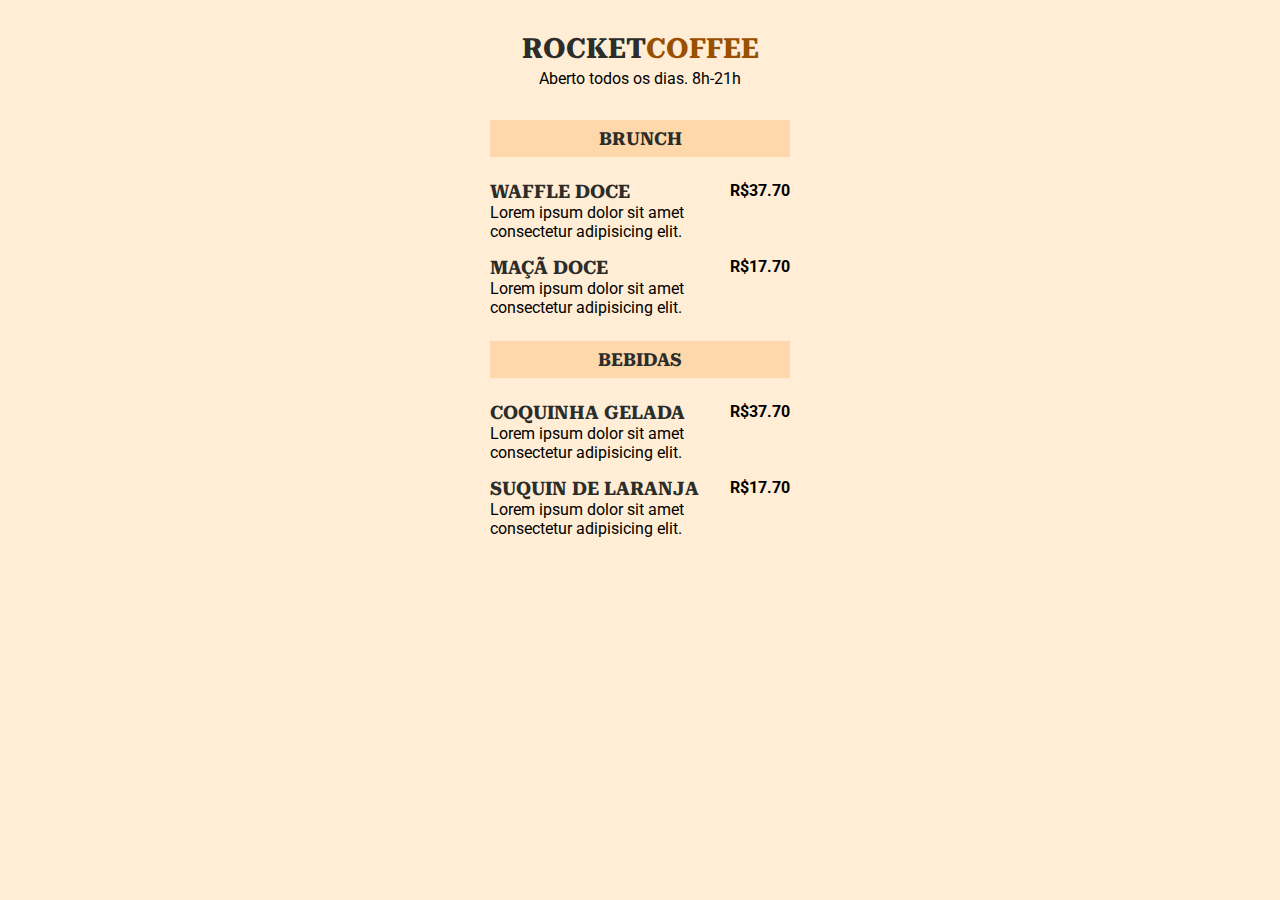
<file: index.html>
<!DOCTYPE html>
<html lang="pt-br">
  <head>

<link rel="preconnect" href="https://fonts.googleapis.com">
<link rel="preconnect" href="https://fonts.gstatic.com" crossorigin>
<link href="https://fonts.googleapis.com/css2?family=Roboto&family=Roboto+Serif:opsz,wght@8..144,700&display=swap" rel="stylesheet">


  <meta charset="UTF-8">
  <meta name="viewport" content="width=device-width, initial-scale=1.0">
      <title>RocketCoffee</title>
  </head>


   <link rel="stylesheet" href="./style.css">
  <body>
    
    <header>
      <h1>Rocket<span>Coffee </span> </h1>
      <p>Aberto todos os dias. 8h-21h</p> 
    </header>

   <section>
     <h2>Brunch</h2> 
    
     <ul>
       <li>
           <div class="Details">
             <h3 class="Product">Waffle doce</h3>
             <p class="Description"> 
               Lorem ipsum dolor sit amet consectetur adipisicing elit. 
             </p>
           </div>

           <strong class="Price">
             R$37.70
           </strong>      
       </li>

       <li>
           <div class="Details">
             <h3 class="Product">Maçã doce</h3>
             <p class="Description"> 
               Lorem ipsum dolor sit amet consectetur adipisicing elit. 
             </p>
           </div>

           <strong class="Price">
             R$17.70
           </strong>      
       </li>
     </ul>

   </section>

     <section>
     <h2>Bebidas</h2> 
    
     <ul>
       <li>
           <div class="Details">
             <h3 class="Product">Coquinha gelada</h3>
             <p class="Description"> 
               Lorem ipsum dolor sit amet consectetur adipisicing elit. 
             </p>
           </div>

           <strong class="Price">
             R$37.70
           </strong>      
       </li>

       <li>
           <div class="Details">
             <h3 class="Product">Suquin de laranja</h3>
             <p class="Description"> 
               Lorem ipsum dolor sit amet consectetur adipisicing elit. 
             </p>
           </div>

           <strong class="Price">
             R$17.70
           </strong>      
       </li>
     </ul>

   </section>

  </body>
  </html>
</file>
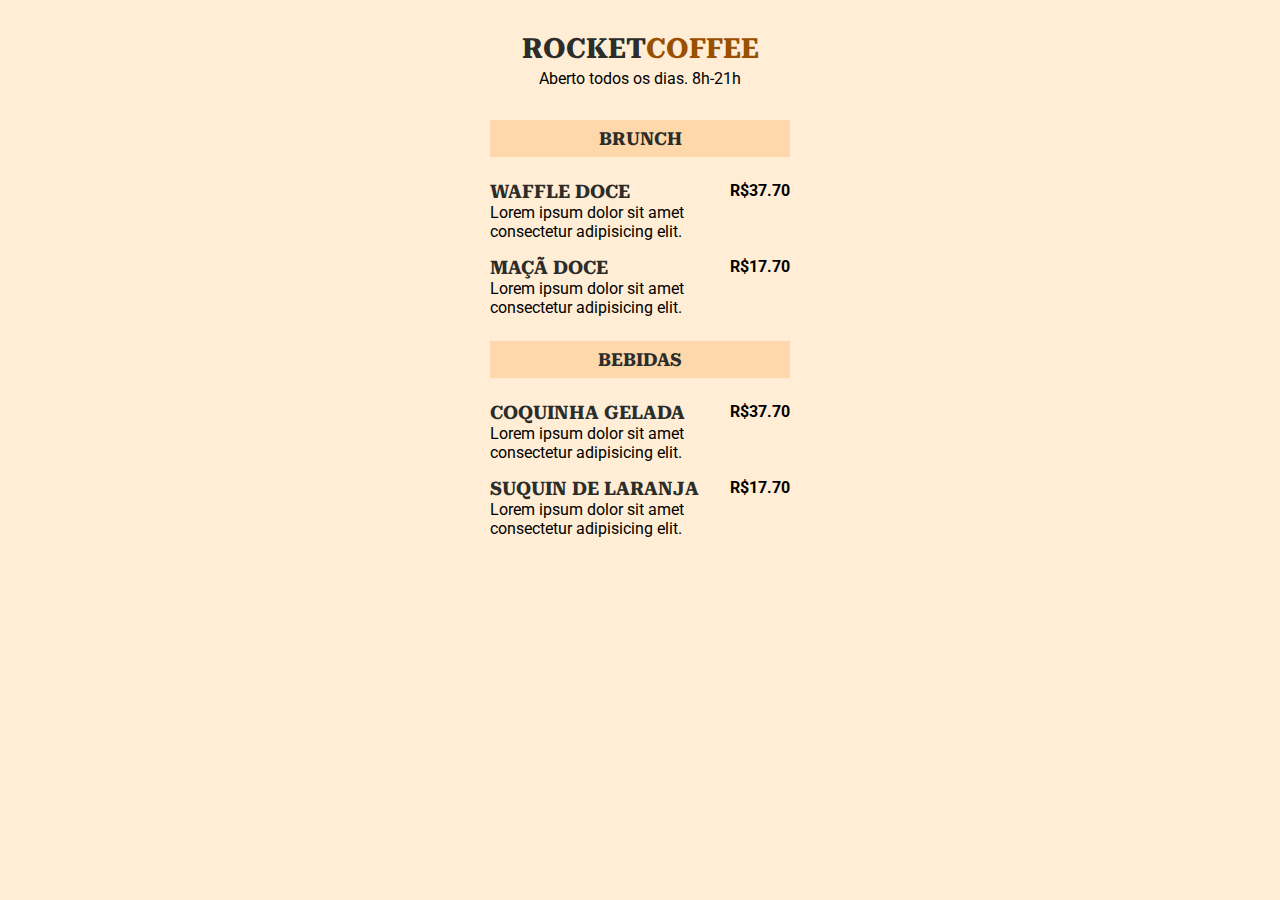
<file: Maratona.html>
<!DOCTYPE html>
<html lang="pt-br">
  <head>

<link rel="preconnect" href="https://fonts.googleapis.com">
<link rel="preconnect" href="https://fonts.gstatic.com" crossorigin>
<link href="https://fonts.googleapis.com/css2?family=Roboto&family=Roboto+Serif:opsz,wght@8..144,700&display=swap" rel="stylesheet">


  <meta charset="UTF-8">
  <meta name="viewport" content="width=device-width, initial-scale=1.0">
      <title>RocketCoffee</title>
  </head>


   <link rel="stylesheet" href="./Style.css">
  <body>
    
    <header>
      <h1>Rocket<span>Coffee </span> </h1>
      <p>Aberto todos os dias. 8h-21h</p> 
    </header>

   <section>
     <h2>Brunch</h2> 
    
     <ul>
       <li>
           <div class="Details">
             <h3 class="Product">Waffle doce</h3>
             <p class="Description"> 
               Lorem ipsum dolor sit amet consectetur adipisicing elit. 
             </p>
           </div>

           <strong class="Price">
             R$37.70
           </strong>      
       </li>

       <li>
           <div class="Details">
             <h3 class="Product">Maçã doce</h3>
             <p class="Description"> 
               Lorem ipsum dolor sit amet consectetur adipisicing elit. 
             </p>
           </div>

           <strong class="Price">
             R$17.70
           </strong>      
       </li>
     </ul>

   </section>

     <section>
     <h2>Bebidas</h2> 
    
     <ul>
       <li>
           <div class="Details">
             <h3 class="Product">Coquinha gelada</h3>
             <p class="Description"> 
               Lorem ipsum dolor sit amet consectetur adipisicing elit. 
             </p>
           </div>

           <strong class="Price">
             R$37.70
           </strong>      
       </li>

       <li>
           <div class="Details">
             <h3 class="Product">Suquin de laranja</h3>
             <p class="Description"> 
               Lorem ipsum dolor sit amet consectetur adipisicing elit. 
             </p>
           </div>

           <strong class="Price">
             R$17.70
           </strong>      
       </li>
     </ul>

   </section>

  </body>
  </html>
</file>
<file: style.css>
* {
    margin: 0;
    padding: 0;
  }
 
 body{
   background-color: #FFEDD5;
 font-family: 'Roboto', sans-serif;
 }
 
 ul {
   list-style: none;
 }
 
 
 h1, h2, h3, .price {
 font-family: 'Roboto serif', serif;
 text-transform: uppercase;
 color: #2C2D2A;
 }
 
 header {
 padding: 32px 0;
 text-align: center;
 }
 
 header h1 span {
   color: #995000;
 }
 
 header h1 {
 margin-bottom: 4px;
 font-size: 28px;
 }
 
 header,
 section {
 max-width: 300px;
   margin: 0 auto;
 }
 section {
 
   margin-bottom: 24px;
 }
 
  section h2 {  background-color:#FED7AA;
  padding: 8px 16px;
  text-align: center;  
   font-size: 18px;
  margin-bottom: 24px;
  }
 
 ul li {
   margin-bottom: 16px;
   display: flex;
 }
 
 li .details {
   max-width: 240px;
 
 }
 .details h3 {
   margin-bottom: 8px;
   font-size: 16px;
 }
 
 .details p {
 color: rgba(0, 0, 0, 0.6);
 font-size: 14px;
 line-height: 21px;
 }
</file>
<file: Style.css>
* {
    margin: 0;
    padding: 0;
  }
 
 body{
   background-color: #FFEDD5;
 font-family: 'Roboto', sans-serif;
 }
 
 ul {
   list-style: none;
 }
 
 
 h1, h2, h3, .price {
 font-family: 'Roboto serif', serif;
 text-transform: uppercase;
 color: #2C2D2A;
 }
 
 header {
 padding: 32px 0;
 text-align: center;
 }
 
 header h1 span {
   color: #995000;
 }
 
 header h1 {
 margin-bottom: 4px;
 font-size: 28px;
 }
 
 header,
 section {
 max-width: 300px;
   margin: 0 auto;
 }
 section {
 
   margin-bottom: 24px;
 }
 
  section h2 {  background-color:#FED7AA;
  padding: 8px 16px;
  text-align: center;  
   font-size: 18px;
  margin-bottom: 24px;
  }
 
 ul li {
   margin-bottom: 16px;
   display: flex;
 }
 
 li .details {
   max-width: 240px;
 
 }
 .details h3 {
   margin-bottom: 8px;
   font-size: 16px;
 }
 
 .details p {
 color: rgba(0, 0, 0, 0.6);
 font-size: 14px;
 line-height: 21px;
 }
</file>
